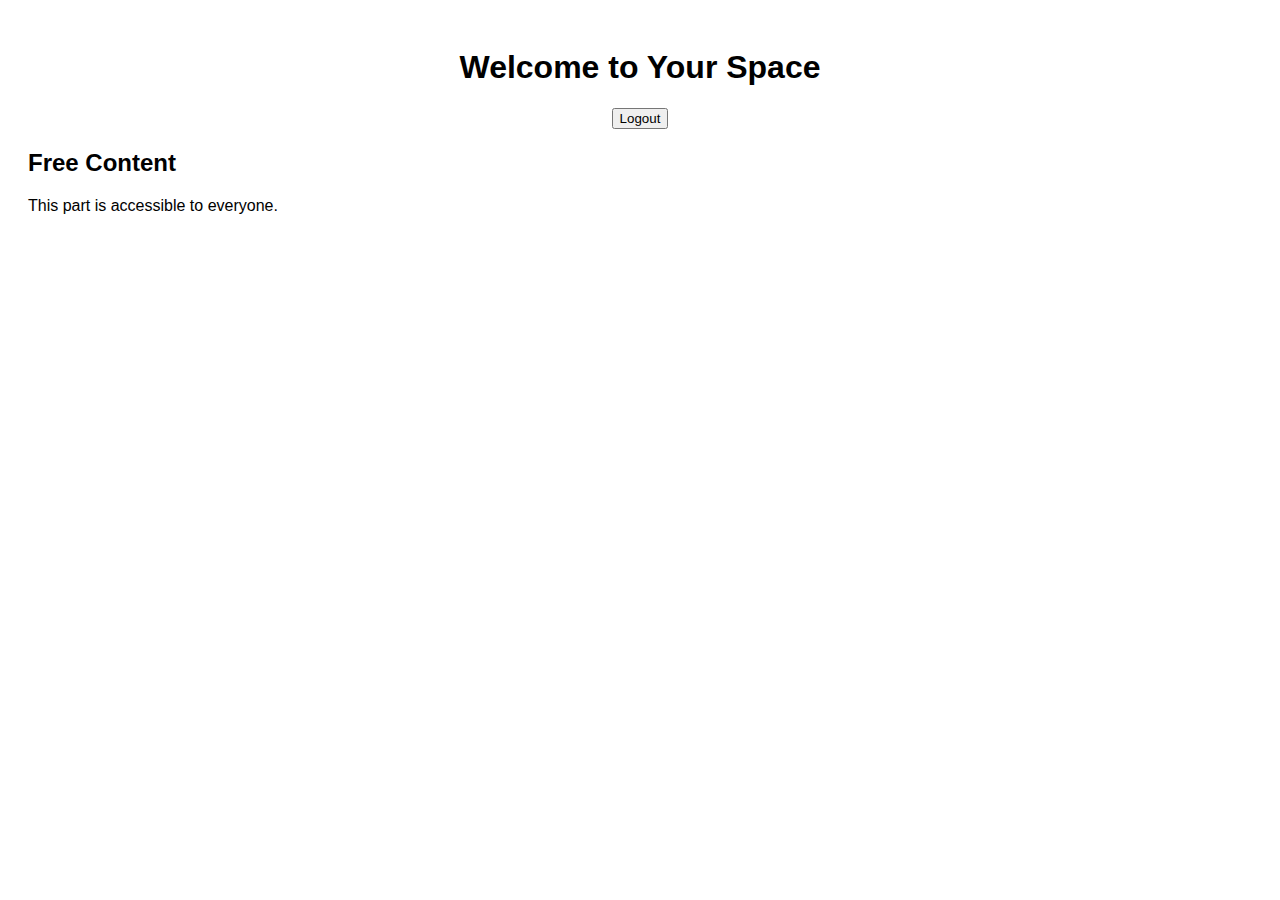
<file: dasgboard.html>
<!DOCTYPE html>
<html lang="en">
<head>
  <meta charset="UTF-8">
  <title>Dashboard - Mystery</title>
  <link rel="stylesheet" href="style.css">
  <script src="script.js" defer></script>
</head>
<body onload="checkLogin()">
  <header>
    <h1>Welcome to Your Space</h1>
    <button onclick="logout()">Logout</button>
  </header>

  <main>
    <section>
      <h2>Free Content</h2>
      <p>This part is accessible to everyone.</p>
    </section>

    <section id="lockedContent" style="display: none;">
      <h2>Registered Users Only</h2>
      <p>This content is visible only after login.</p>
      <p>You can upload or read many reflections and writings here.</p>
    </section>
  </main>
</body>
</html>
</file>
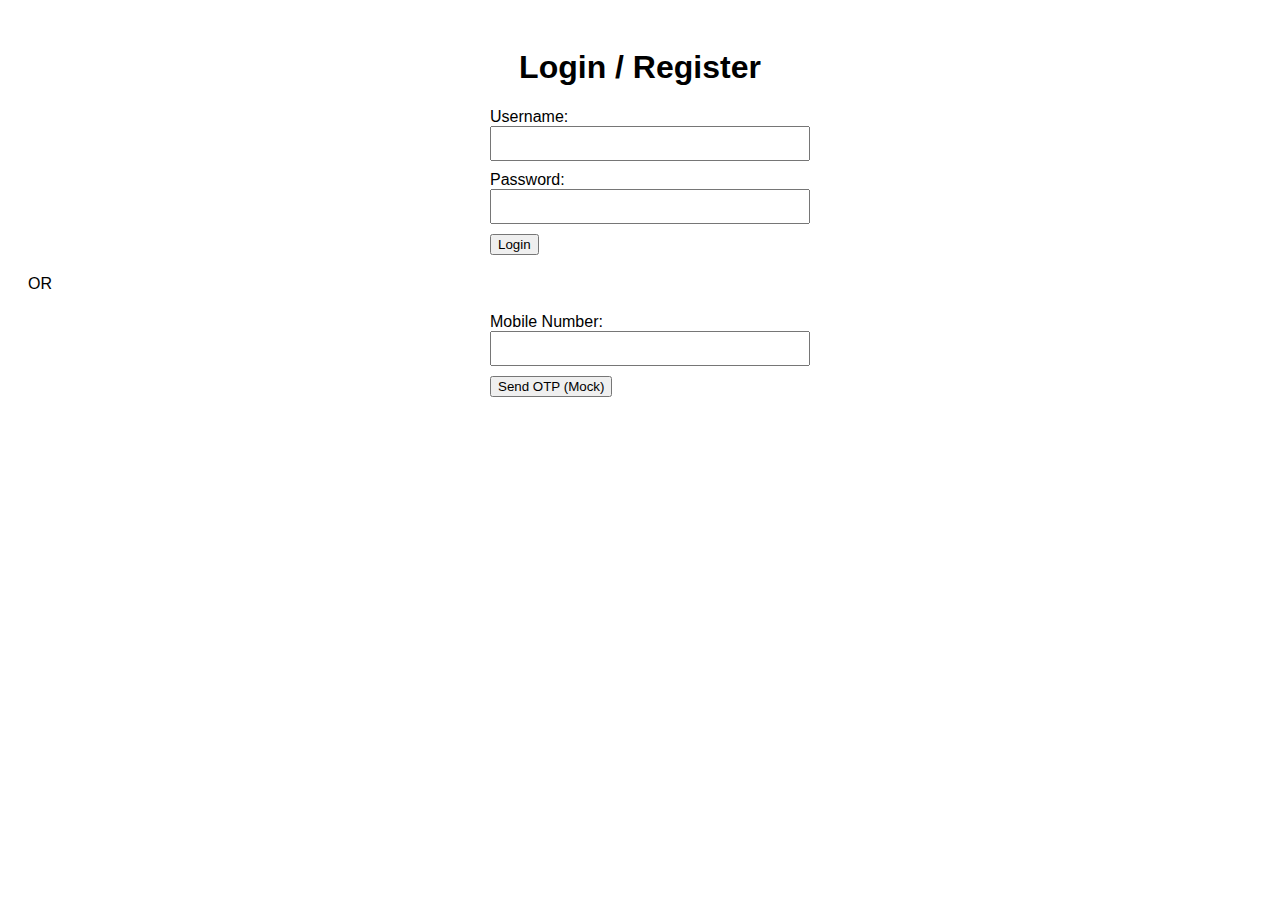
<file: login.html>
<!DOCTYPE html>
<html lang="en">
<head>
  <meta charset="UTF-8">
  <title>Login - Mystery</title>
  <link rel="stylesheet" href="style.css">
  <script src="script.js" defer></script>
</head>
<body>
  <header>
    <h1>Login / Register</h1>
  </header>

  <main>
    <form onsubmit="login(event)">
      <label>Username:</label>
      <input type="text" id="username" required><br>
      <label>Password:</label>
      <input type="password" id="password" required><br>
      <button type="submit">Login</button>
    </form>

    <p>OR</p>

    <form onsubmit="otpLogin(event)">
      <label>Mobile Number:</label>
      <input type="text" id="mobile" required><br>
      <button type="submit">Send OTP (Mock)</button>
    </form>
  </main>
</body>
</html>
</file>
<file: style.css>
body {
  font-family: Arial, sans-serif;
  background-color: var(--bg);
  color: var(--text);
  transition: all 0.3s;
  padding: 20px;
}
.logo {
  height: 80px;
}
header, footer {
  text-align: center;
  margin-bottom: 20px;
}
.button {
  display: inline-block;
  padding: 10px 20px;
  background: #333;
  color: #fff;
  text-decoration: none;
  margin: 10px;
}
form {
  margin: 20px auto;
  width: 300px;
}
input {
  width: 100%;
  margin-bottom: 10px;
  padding: 8px;
}
:root {
  --bg: #fff;
  --text: #000;
}
body.dark {
  --bg: #121212;
  --text: #eee;
}
</file>
